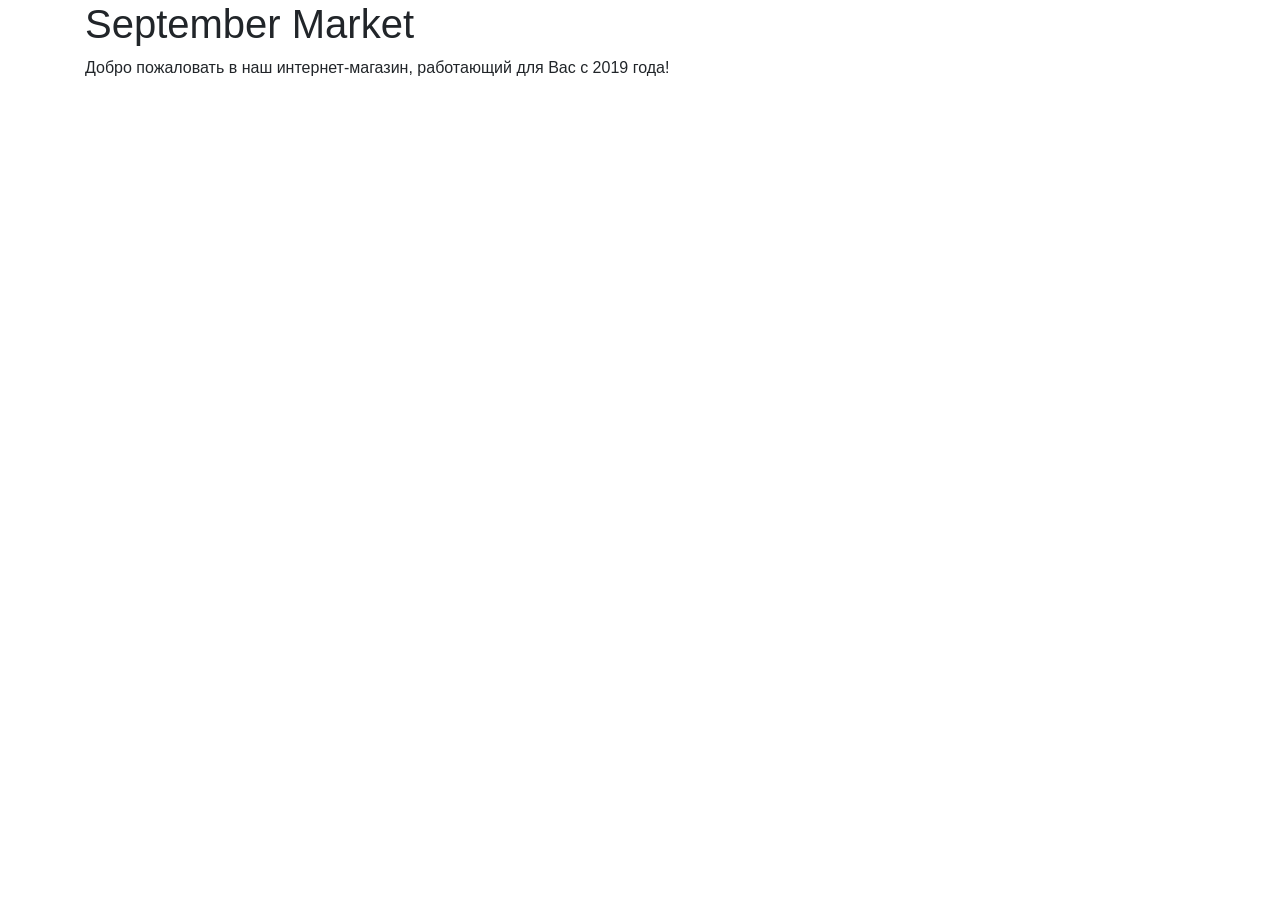
<file: target/classes/templates/index.html>
<!DOCTYPE html>

<html xmlns:th="http://www.thymeleaf.org">

<head>
    <meta http-equiv="Content-Type" content="text/html; charset=UTF-8"/>

    <title>September Market</title>

    <link rel="stylesheet" href="https://maxcdn.bootstrapcdn.com/bootstrap/4.1.3/css/bootstrap.min.css">
    <script src="https://ajax.googleapis.com/ajax/libs/jquery/3.1.1/jquery.min.js"></script>
    <script src="https://maxcdn.bootstrapcdn.com/bootstrap/4.1.3/js/bootstrap.min.js"></script>
</head>

<body>

<div class="container">
    <div th:replace="~{navigation :: navigation(Home)}" />

    <h1>September Market</h1>

    Добро пожаловать в наш интернет-магазин, работающий для Вас с 2019 года!
</div>
</body>
</html>
</file>
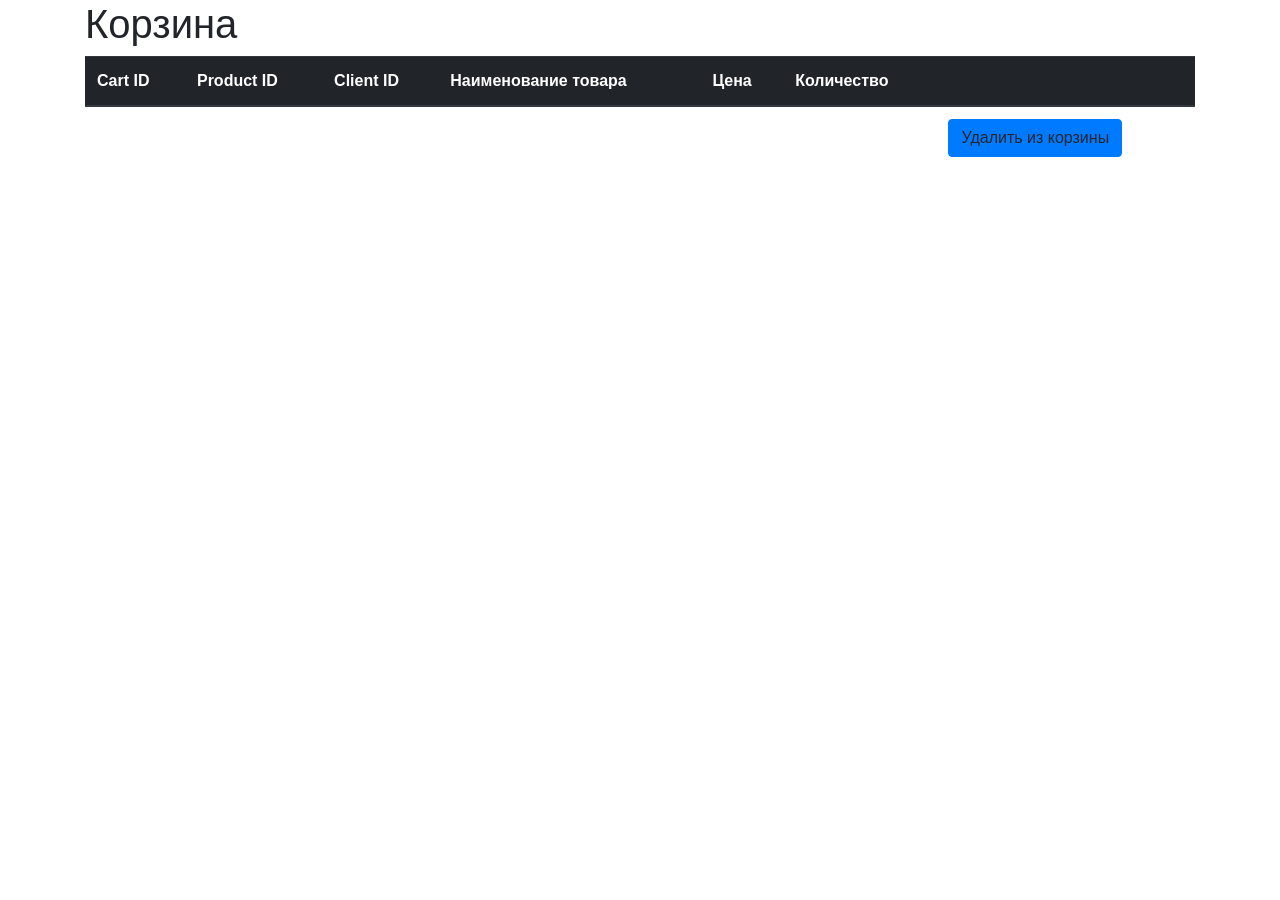
<file: target/classes/templates/cart.html>
<!DOCTYPE html>
<html xmlns="http://www.w3.org/1999/xhtml" xmlns:th="http://www.thymeleaf.org">

<head>
    <meta charset="utf-8"/>

    <title>Корзина</title>

    <link rel="stylesheet" href="https://maxcdn.bootstrapcdn.com/bootstrap/4.1.3/css/bootstrap.min.css">
    <script src="https://ajax.googleapis.com/ajax/libs/jquery/3.1.1/jquery.min.js"></script>
    <script src="https://maxcdn.bootstrapcdn.com/bootstrap/4.1.3/js/bootstrap.min.js"></script>
</head>

<body>

<div class="container">
    <div th:replace="~{navigation :: navigation(Cart)}" />

    <h1>Корзина</h1>

    <table class="table table-hover">
        <thead class="thead-dark">
        <tr>
            <th>Cart ID</th>
            <th>Product ID</th>
            <th>Client ID</th>
            <th>Наименование товара</th>
            <th>Цена</th>
            <th>Количество</th>
            <th/>
        </tr>
        </thead>
        <tbody>
        <tr th:each="crsCart : ${Cart}" >
            <td th:text="${crsCart.cartId}"/>
            <td th:text="${crsCart.productId}"/>
            <td th:text="${crsCart.clientId}"/>
            <td th:text="${crsCart.product.title}"/>
            <td th:text="${crsCart.productCost}"/>
            <td th:text="${crsCart.productAmount}"/>
            <td>
                <a class="btn btn-primary" th:href="@{/cart/del(idp = ${crsCart.productId}, idc = ${crsCart.clientId})}">Удалить из корзины</a>
            </td>
        </tr>
        </tbody>
    </table>
</div>

</body>
</html>
</file>
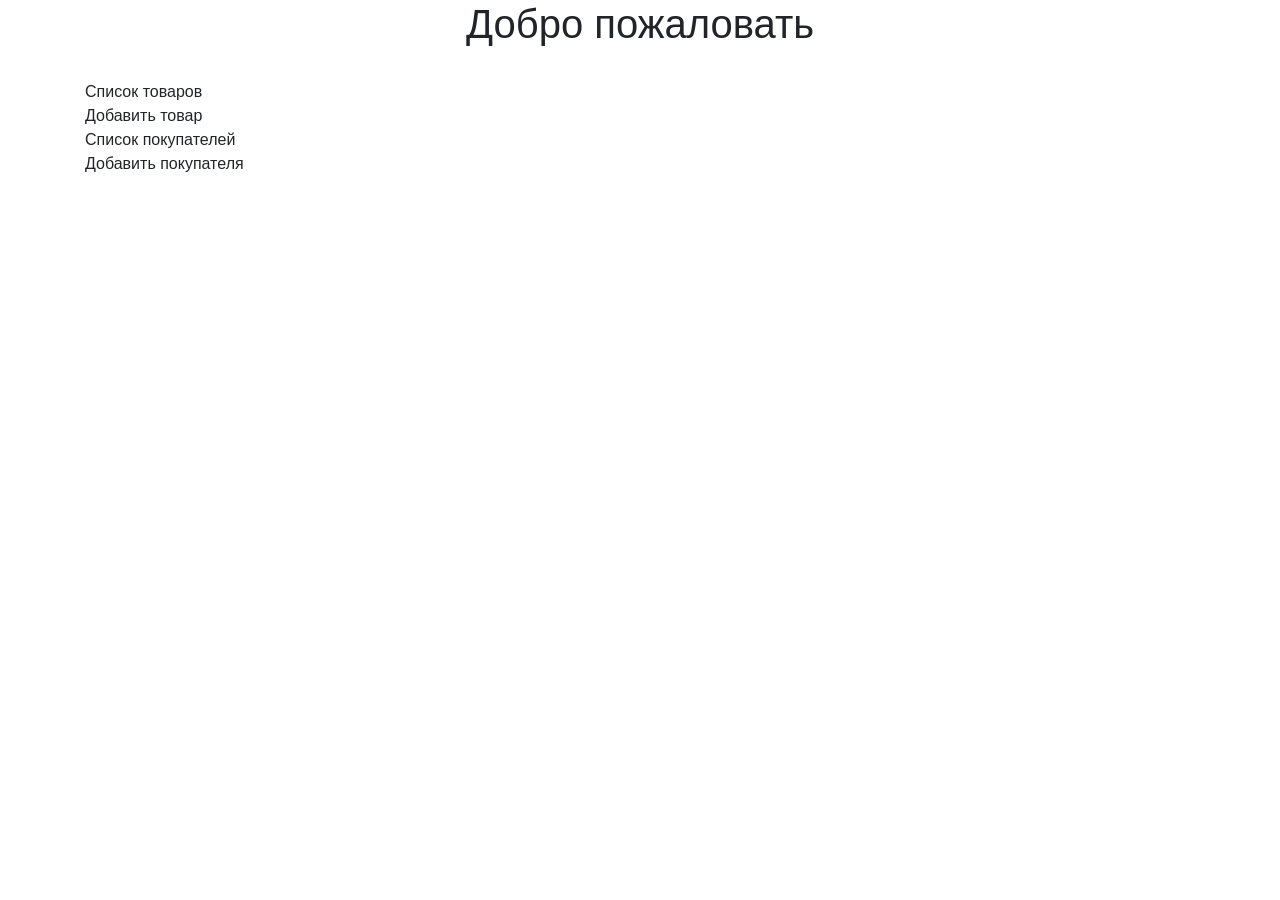
<file: target/classes/templates/index_old.html>
<!DOCTYPE html>
<html xmlns="http://www.w3.org/1999/xhtml" xmlns:th="http://www.thymeleaf.org">
<head>
    <meta charset="utf-8"/>
    <title>Добро пожаловать</title>
    <link rel="stylesheet" href="https://maxcdn.bootstrapcdn.com/bootstrap/4.1.3/css/bootstrap.min.css">
    <script src="https://ajax.googleapis.com/ajax/libs/jquery/3.1.1/jquery.min.js"></script>
    <script src="https://maxcdn.bootstrapcdn.com/bootstrap/4.1.3/js/bootstrap.min.js"></script>
    <link href="../static/css/style.css" th:href="@{/css/style.css}" rel="stylesheet" />
</head>
    <h1>Добро пожаловать</h1>
    <br>
    <div class="container">
        <a th:href="@{/product/}">Список товаров</a>
        <br>
        <a th:href="@{/product/edit-product}">Добавить товар</a>
        <br>
        <a th:href="@{/client/}">Список покупателей</a>
        <br>
        <a th:href="@{/client/edit-client}">Добавить покупателя</a>
    </div>
</body>
</html>
</file>
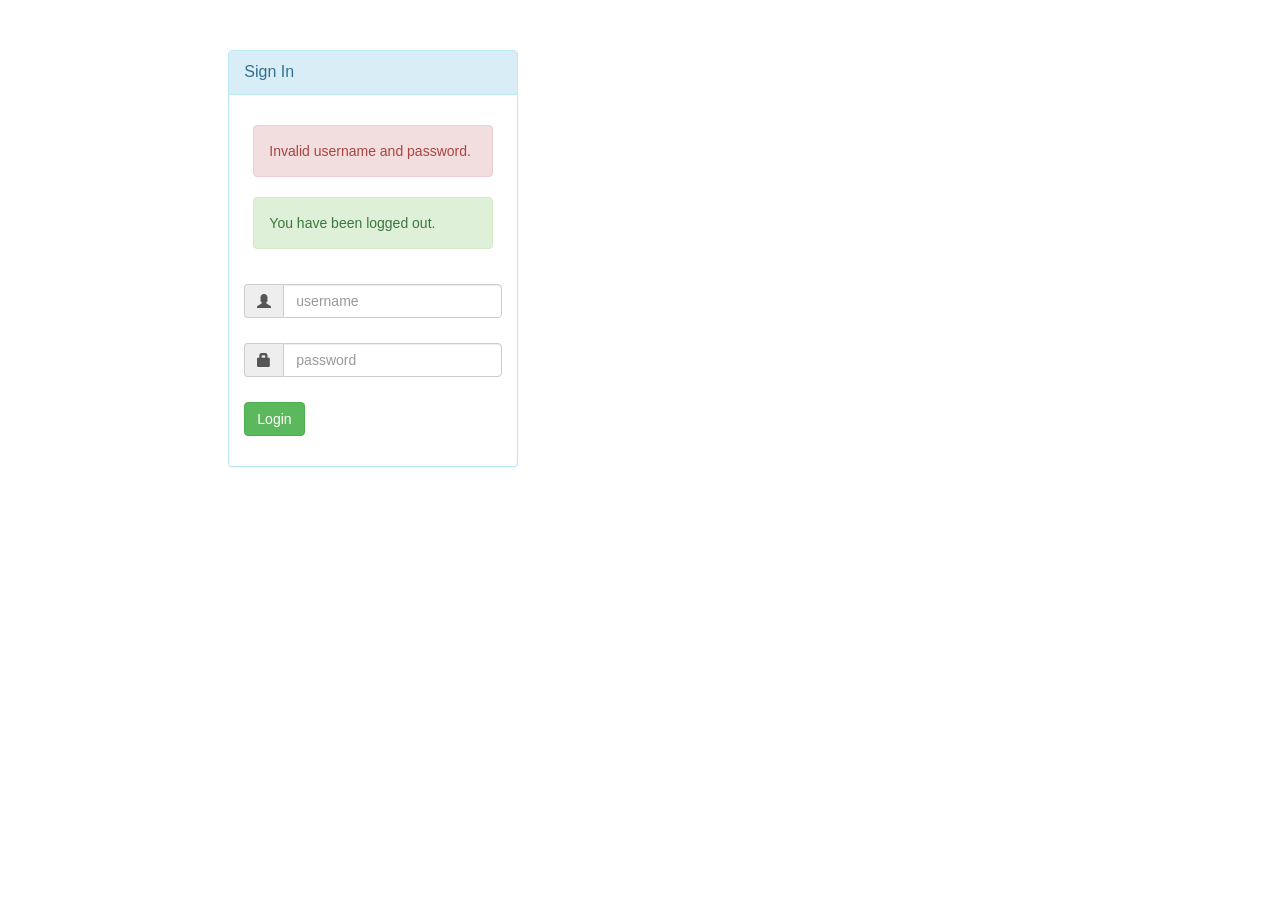
<file: target/classes/templates/login.html>
<!DOCTYPE html>

<html xmlns:th="http://www.thymeleaf.org" lang="en">

<head>
    <title>Login Page</title>
    <meta charset="utf-8">
    <meta name="viewport" content="width=device-width, initial-scale=1, shrink-to-fit=no">
    <link rel="stylesheet" href="https://maxcdn.bootstrapcdn.com/bootstrap/3.3.7/css/bootstrap.min.css">
    <script src="https://ajax.googleapis.com/ajax/libs/jquery/3.2.0/jquery.min.js"></script>
    <script src="https://maxcdn.bootstrapcdn.com/bootstrap/3.3.7/js/bootstrap.min.js"></script>
</head>

<body>
<div>
    <div id="loginbox" style="margin-top: 50px;" class="mainbox col-md-3 col-md-offset-2 col-sm-6 col-sm-offset-2">
        <div class="panel panel-info">
            <div class="panel-heading">
                <div class="panel-title">Sign In</div>
            </div>
            <div style="padding-top: 30px" class="panel-body">
                <form th:action="@{/authenticateTheUser}" method="POST" class="form-horizontal">
                    <div class="form-group">
                        <div class="col-xs-15">
                            <div>
                                <div th:if="${param.error} != null">
                                    <div class="alert alert-danger col-xs-offset-1 col-xs-10">
                                        Invalid username and password.
                                    </div>
                                </div>
                                <div th:if="${param.logout} != null">
                                    <div class="alert alert-success col-xs-offset-1 col-xs-10">
                                        You have been logged out.
                                    </div>
                                </div>
                            </div>
                        </div>
                    </div>
                    <div style="margin-bottom: 25px" class="input-group">
                        <span class="input-group-addon"><i class="glyphicon glyphicon-user"></i></span>
                        <input type="text" name="username" placeholder="username" class="form-control">
                    </div>
                    <div style="margin-bottom: 25px" class="input-group">
                        <span class="input-group-addon"><i class="glyphicon glyphicon-lock"></i></span>
                        <input type="password" name="password" placeholder="password" class="form-control">
                    </div>
                    <div style="margin-top: 10px" class="form-group">
                        <div class="col-sm-6 controls">
                            <button type="submit" class="btn btn-success">Login</button>
                        </div>
                    </div>
                </form>
            </div>
        </div>
    </div>
</div>
</body>
</html>
</file>
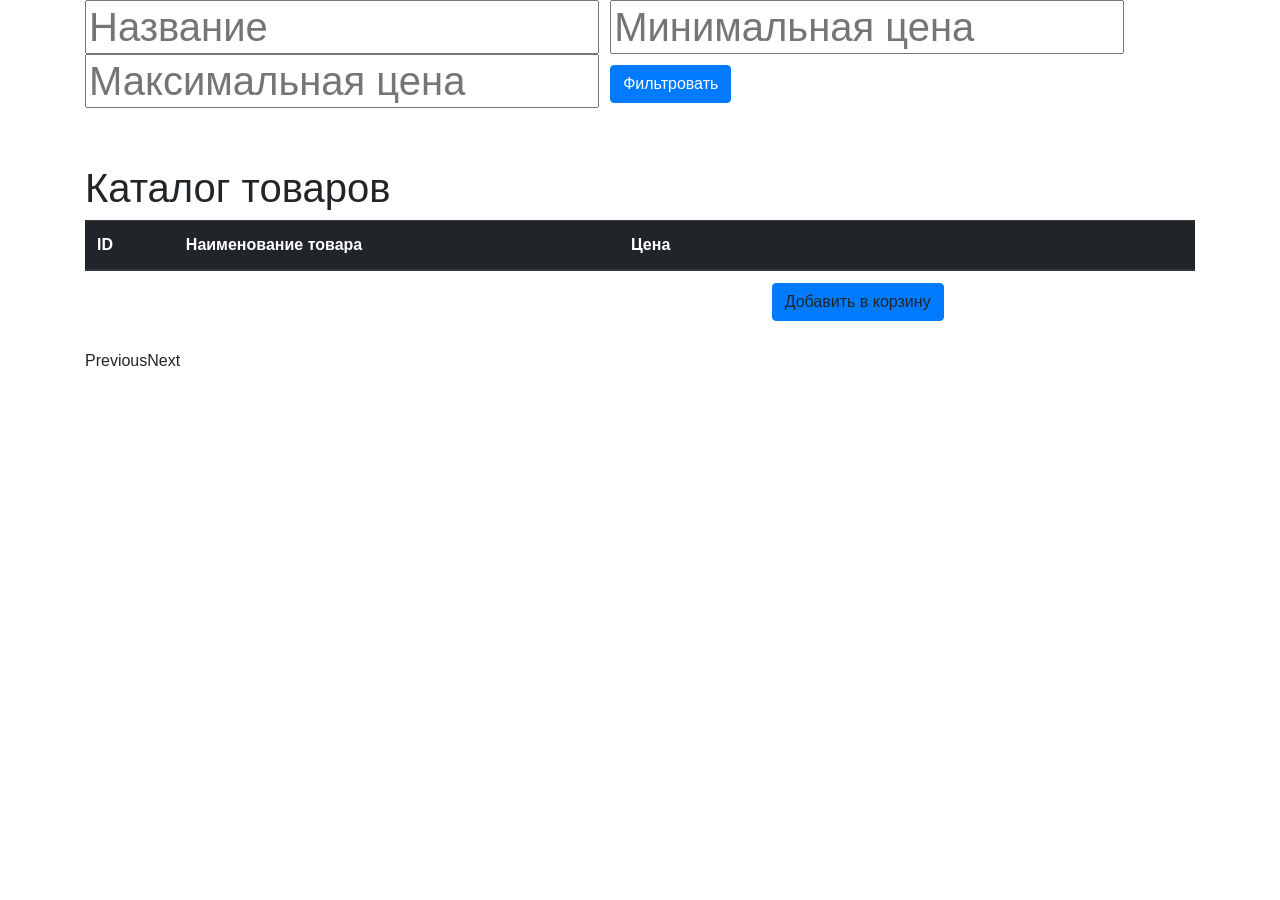
<file: target/classes/templates/shop.html>
<!DOCTYPE html>
<html xmlns="http://www.w3.org/1999/xhtml" xmlns:th="http://www.thymeleaf.org">

<head>
    <meta charset="utf-8"/>

    <title>Каталог товаров</title>

    <link rel="stylesheet" href="https://maxcdn.bootstrapcdn.com/bootstrap/4.1.3/css/bootstrap.min.css">
    <script src="https://ajax.googleapis.com/ajax/libs/jquery/3.1.1/jquery.min.js"></script>
    <script src="https://maxcdn.bootstrapcdn.com/bootstrap/4.1.3/js/bootstrap.min.js"></script>
</head>

<body>

<div class="container">
    <div th:replace="~{navigation :: navigation(Shop)}" />

    <h1 th:text="Фильтры"/>

    <form th:action="@{/shop}" method="GET">
        <input th:value="${param.word != null} ? ${param.word}" th:name="word" type="text" placeholder="Название">
        <input th:value="${param.min != null} ? ${param.min}" th:name="min" type="number" placeholder="Минимальная цена">
        <input th:value="${param.max != null} ? ${param.max}" th:name="max" type="number" placeholder="Максимальная цена">
        <button type="submit" class="btn btn-primary">Фильтровать</button>
    </form>

    <br>

    <h1>Каталог товаров</h1>

    <table class="table table-hover">
        <thead class="thead-dark">
        <tr>
            <th>ID</th>
            <th>Наименование товара</th>
            <th>Цена</th>
            <th></th>
        </tr>
        </thead>
        <tbody>
        <tr th:each="product : ${page.content}">
            <td th:text="${product.id}"/>
            <td th:text="${product.title}"/>
            <td th:text="${product.price}"/>
            <td>
                <a class="btn btn-primary" th:href="@{'/cart/add?id=' + ${product.id}}">Добавить в корзину</a>
            </td>
        </tr>
        </tbody>
    </table>

    <nav aria-label="Page navigation">
        <ul class="pagination">
            <li class="page-item" th:classappend="${!(page.getNumber() > 0) ? 'disabled' : ''}">
                <a th:class="page-link" th:href="@{'/products?pageNumber=' + ${page.getNumber()} + ${filters}}">Previous</a>
            </li>

            <li class="page-item" th:classappend="${page.getNumber() + 1 == i ? 'active' : ''}"
                th:each="i : ${#numbers.sequence(1, page.getTotalPages())}">
                <a th:class="page-link" th:text="${i}" th:href="@{'/products?pageNumber=' + ${i} + ${filters}}"></a>
            </li>

            <li class="page-item" th:classappend="${!(page.getNumber() < page.getTotalPages() - 1) ? 'disabled' : ''}">
                <a th:class="page-link" th:href="@{'/products?pageNumber=' + ${page.getNumber() + 2} + ${filters}}">Next</a>
            </li>
        </ul>
    </nav>
</div>

</body>
</html>
</file>
